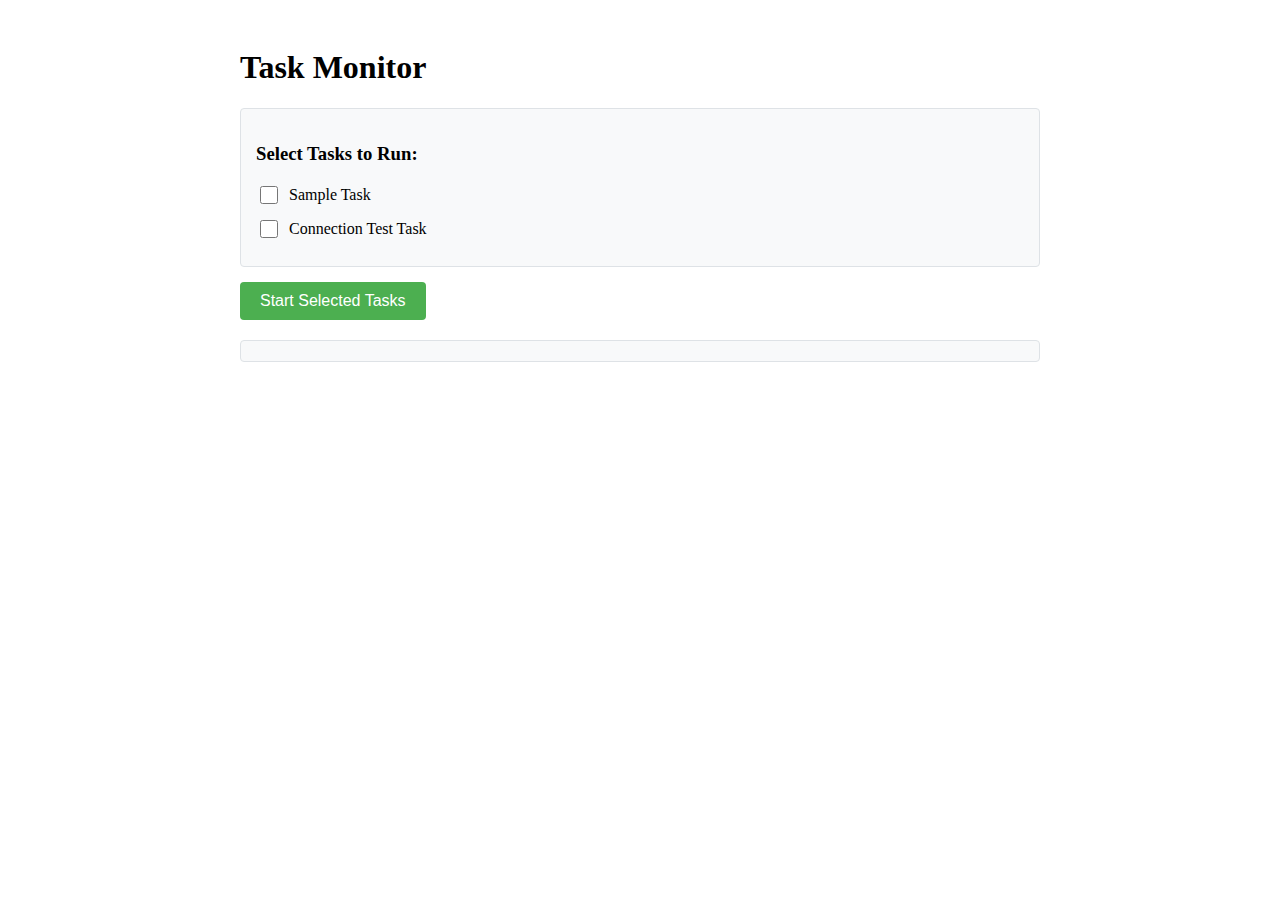
<file: app/templates/index.html>
<!DOCTYPE html>
<html>
<head>
    <title>Task Monitor</title>
    <style>
        .progress {
            width: 100%;
            background-color: #f0f0f0;
            padding: 3px;
            border-radius: 3px;
            box-shadow: inset 0 1px 3px rgba(0, 0, 0, .2);
        }
        .progress-bar {
            display: block;
            height: 22px;
            background-color: #4CAF50;
            border-radius: 3px;
            transition: width 500ms ease-in-out;
        }
        .container {
            max-width: 800px;
            margin: 0 auto;
            padding: 20px;
        }
        .task-controls {
            margin-bottom: 20px;
        }
        .task-list {
            margin-bottom: 15px;
            padding: 15px;
            background-color: #f8f9fa;
            border: 1px solid #dee2e6;
            border-radius: 4px;
        }
        .task-item {
            margin: 10px 0;
            display: flex;
            align-items: center;
            gap: 10px;
        }
        .task-item label {
            display: flex;
            align-items: center;
            gap: 8px;
            cursor: pointer;
        }
        .task-item input[type="checkbox"] {
            width: 18px;
            height: 18px;
            cursor: pointer;
        }
        button {
            padding: 10px 20px;
            font-size: 16px;
            cursor: pointer;
            background-color: #4CAF50;
            color: white;
            border: none;
            border-radius: 4px;
        }
        button:hover {
            background-color: #45a049;
        }
        button:disabled {
            background-color: #cccccc;
            cursor: not-allowed;
        }
        .log-container {
            margin-top: 20px;
            padding: 10px;
            background-color: #f8f9fa;
            border: 1px solid #dee2e6;
            border-radius: 4px;
            max-height: 300px;
            overflow-y: auto;
        }
        .log-entry {
            font-family: monospace;
            margin: 2px 0;
            padding: 2px 5px;
            border-bottom: 1px solid #eee;
        }
        .log-entry:last-child {
            border-bottom: none;
        }
        .task-status {
            margin-top: 20px;
        }
        .task-progress {
            margin: 10px 0;
        }
    </style>
</head>
<body>
    <div class="container">
        <h1>Task Monitor</h1>
        <div class="task-controls">
            <div class="task-list">
                <h3>Select Tasks to Run:</h3>
                <div class="task-item">
                    <label>
                        <input type="checkbox" name="task" value="sample">
                        Sample Task
                    </label>
                </div>
                <div class="task-item">
                    <label>
                        <input type="checkbox" name="task" value="conn">
                        Connection Test Task
                    </label>
                </div>
            </div>
            <button onclick="startTasks()" id="startButton">Start Selected Tasks</button>
        </div>
        <div id="taskStatus" class="task-status">
            <div id="taskProgresses"></div>
            <div class="log-container">
                <div id="logs"></div>
            </div>
        </div>
    </div>

    <script>
        let runningTasks = new Set();

        function startTasks() {
            const selectedTasks = Array.from(document.querySelectorAll('input[name="task"]:checked'))
                .map(checkbox => checkbox.value);
            
            if (selectedTasks.length === 0) {
                alert('Please select at least one task');
                return;
            }

            // Disable the start button
            document.getElementById('startButton').disabled = true;

            fetch('/start_tasks', {
                method: 'POST',
                headers: {
                    'Content-Type': 'application/json',
                },
                body: JSON.stringify({ task_types: selectedTasks })
            })
            .then(response => response.json())
            .then(data => {
                if (data.redirect) {
                    window.location.href = data.redirect;
                }
            })
            .catch(error => {
                console.error('Error:', error);
                document.getElementById('startButton').disabled = false;
            });
        }

        function createTaskProgress(taskId, taskType) {
            const taskProgress = document.createElement('div');
            taskProgress.className = 'task-progress';
            taskProgress.id = `progress-${taskId}`;
            taskProgress.innerHTML = `
                <h4>${taskType} Task</h4>
                <div class="progress">
                    <span class="progress-bar" style="width: 0%"></span>
                </div>
                <p class="status">Initializing...</p>
            `;
            document.getElementById('taskProgresses').appendChild(taskProgress);
        }

        function updateLogs(logs) {
            const logsContainer = document.getElementById('logs');
            logsContainer.innerHTML = logs.map(log => 
                `<div class="log-entry">${log}</div>`
            ).join('');
            logsContainer.scrollTop = logsContainer.scrollHeight;
        }

        function monitorTask(taskId, taskType) {
            const taskProgress = document.getElementById(`progress-${taskId}`);
            const progressBar = taskProgress.querySelector('.progress-bar');
            const statusText = taskProgress.querySelector('.status');
            
            function updateProgress() {
                fetch(`/task_status/${taskId}`)
                    .then(response => response.json())
                    .then(data => {
                        progressBar.style.width = `${data.progress}%`;
                        let statusMessage = `Task state: ${data.state}, Progress: ${data.progress}%`;
                        if (data.message) {
                            statusMessage += ` - ${data.message}`;
                        }
                        statusText.textContent = statusMessage;
                        
                        if (data.logs) {
                            updateLogs(data.logs);
                        }
                        
                        if (data.state !== 'SUCCESS' && data.state !== 'FAILURE') {
                            setTimeout(updateProgress, 1000);
                        } else {
                            runningTasks.delete(taskId);
                            if (runningTasks.size === 0) {
                                document.getElementById('startButton').disabled = false;
                            }
                        }
                    });
            }
            
            updateProgress();
        }
    </script>
</body>
</html>
</file>
